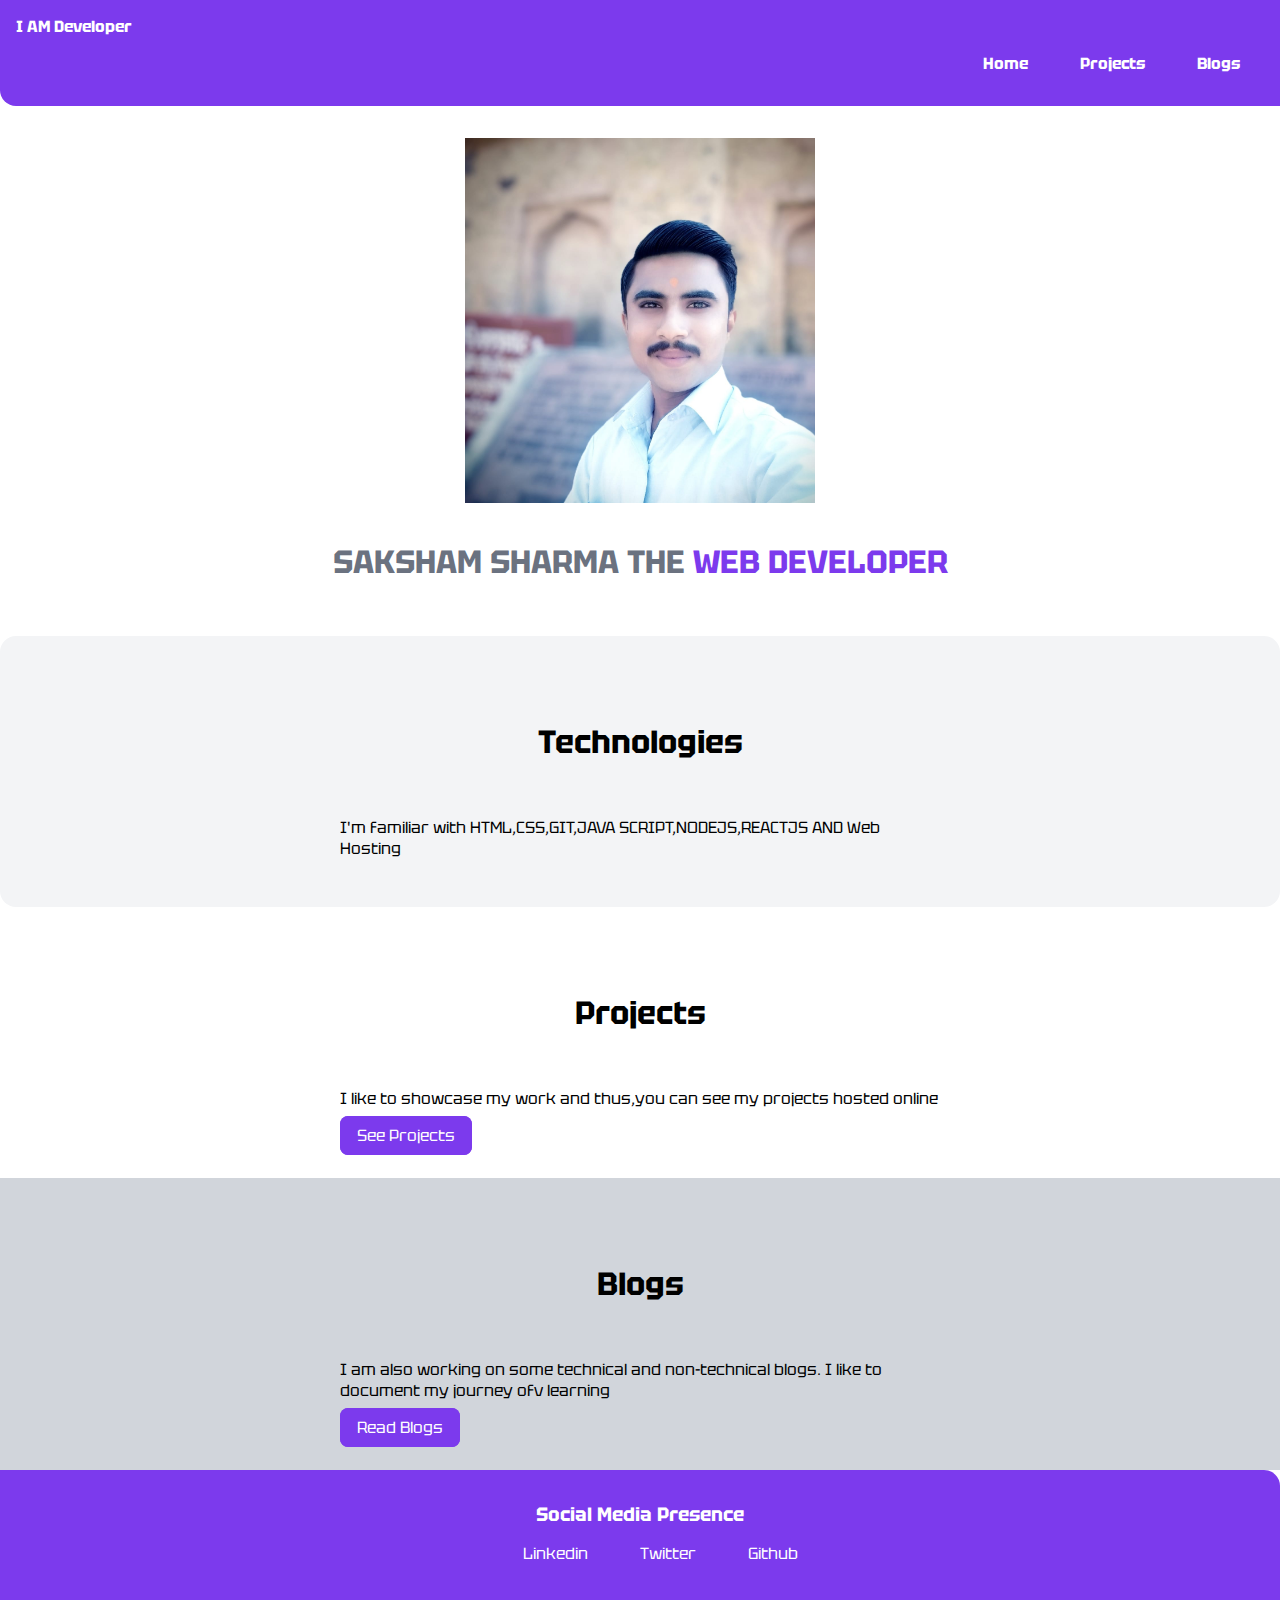
<file: index.html>
<!DOCTYPE html>
<html lang="en">
<head>
    <meta charset="UTF-8">
    <meta name="viewport" content="width=device-width, initial-scale=1.0">
    <title>Home | Saksham sharma</title>
    <link href="/style.css" rel="stylesheet" />
</head>
<body>

    <nav class="navigation container">
        <div class="nav-brand">I AM Developer</div>
        <ul class="list-non-bullet nav-pills">
            <li class="list-item-inline">
                <a class="link" href="/">Home</a>
            </li>
            <li class="list-item-inline">
                <a class="link" href="https://www.interviewbit.com/blog/html-projects/">Projects</a>
            </li>
            <li class="list-item-inline">
                <a class="link" href="https://zenhabits.net/">Blogs</a>
            </li>
        </ul>
    </nav>

    <header class="hero">

        <img class="hero-img" src="images/saksham.svg.jpeg" />
        <h1 class="hero-heading">SAKSHAM SHARMA THE <span class="heading-inverted">WEB DEVELOPER</span></h1>

        </header>


    <section class="section ow">
        <div class="container container-center">

        <h1>Technologies</h1>
        <p>I'm familiar with HTML,CSS,GIT,JAVA SCRIPT,NODEJS,REACTJS AND Web Hosting</p>


    </div>

    </section>

<section class="section">
    <div class="container container-center">

    <h1>Projects</h1>
    <p>I like to showcase my work and thus,you can see my projects hosted online</p>
    <a class="link link-primary" href="https://www.interviewbit.com/blog/html-projects/">See Projects</a>

</div>

</section>

<section class="section wo">
    <div class="container container-center">

    <h1>Blogs</h1>
    <p>I am also working on some technical and non-technical blogs. I like to document my journey ofv learning</p>
    <a class="link link-primary" href="https://zenhabits.net/">Read Blogs</a>

</div>

</section>


<Footer class="footer">

    <div class="footer-header">Social Media Presence</div>

    <ul class="social-links list-non-bullet">
        <li class="list-item-inline">
            <a class="link" href="https://www.linkedin.com/feed/">Linkedin</a></li>
        <li class="list-item-inline">
            <a class="link" href="https://twitter.com/i/flow/login">Twitter</a></li>
        <li class="list-item-inline">
            <a class="link" href="https://github.com/">Github</a></li>
    </ul>

</Footer>


    
</body>
</html>
</file>
<file: style.css>
@import url('https://fonts.googleapis.com/css2?family=Borel&family=IBM+Plex+Mono:wght@600&family=Josefin+Sans&family=Lumanosimo&family=Montserrat:ital@0;1&family=Tektur&display=swap');

:root {
    --primary-color: #7c3aed;
    --dark-gray: #6b7280;
    --off-white: #f3f4f6;
    --gray-color:#d1d5db;
}

body {
    font-family: 'Borel', cursive;
font-family: 'IBM Plex Mono', monospace;
font-family: 'Josefin Sans', sans-serif;
font-family: 'Lumanosimo', cursive;
font-family: 'Montserrat', sans-serif;
font-family: 'Tektur', cursive;
margin: 0px;

}

hr {
    margin: 2rem 0rem;
}


/** container **/

.container {
    padding-left: 1rem;
    padding-right: 1rem;
}

.container-center {
    max-width: 600px;
    margin:auto;

}

.container-fluid {
    max-width: 600px;
    margin:auto;
}

/** links **/

.link {
    text-decoration: none;
    padding: 0.5rem 1rem;
}

.link-primary {
    background-color: var(--primary-color);
    border-radius: 0.5rem;
    color: white;
    border: 1px solid var(--primary-color)

}

.link-secondary {
    background-color: var(--primary-color);
    border-radius: 0.5rem;
    color: white;
    border: 1px solid var(--primary-color)

}

.link-third {
    background-color: var(--primary-color);
    border-radius: 0.5rem;
    color: white;
    border: 1px solid var(--primary-color)
}

/** lists **/

.list-non-bullet {
    list-style: none;

}

.list-item-inline {
    display: inline;
    padding: 0rem 0.5rem;
}

/** navigation **/

.navigation {
    background-color: var(--primary-color);
    color: white;
    padding: 1rem;
    border-bottom-left-radius: 1rem;
}

.navigation .nav-brand {
    font-weight: bold;
    font-size: medium;
}

.navigation .nav-pills {
    text-align: right;
    font-size: medium;
    font-weight: bold;
}

.navigation .link {
    color:white;
}

/** header **/

.hero {
    padding: 2rem;
}

.hero .hero-img {
    max-width: 350px;
    display: block;
    margin: auto;
}

.hero .hero-heading {
    padding-top: 1rem;
    color: var(--dark-gray);
    text-align: center;

    
}

.hero .hero-heading .heading-inverted {
    color: var(--primary-color);
}

/** sections **/

.section {
    padding: 2rem;
}

.section h1 {
    text-align: center;
    padding: 2rem;
}


.ow {
    background-color: var(--off-white);
    border-top-left-radius: 1rem;
    border-top-right-radius: 1rem;
    border-bottom-left-radius: 1rem;
    border-bottom-right-radius: 1rem;

}
.wo {
    background-color: var(--gray-color);
}


/** footer **/

.footer {
    background-color: var(--primary-color);
    padding: 2rem 0rem;
    text-align: center;
    color: white;
    border-top-right-radius: 1rem;

}

.footer .footer-header {
    font-size: larger;
    font-weight: bolder;
    
}

.footer .link {

    color: white;
    

}
</file>
